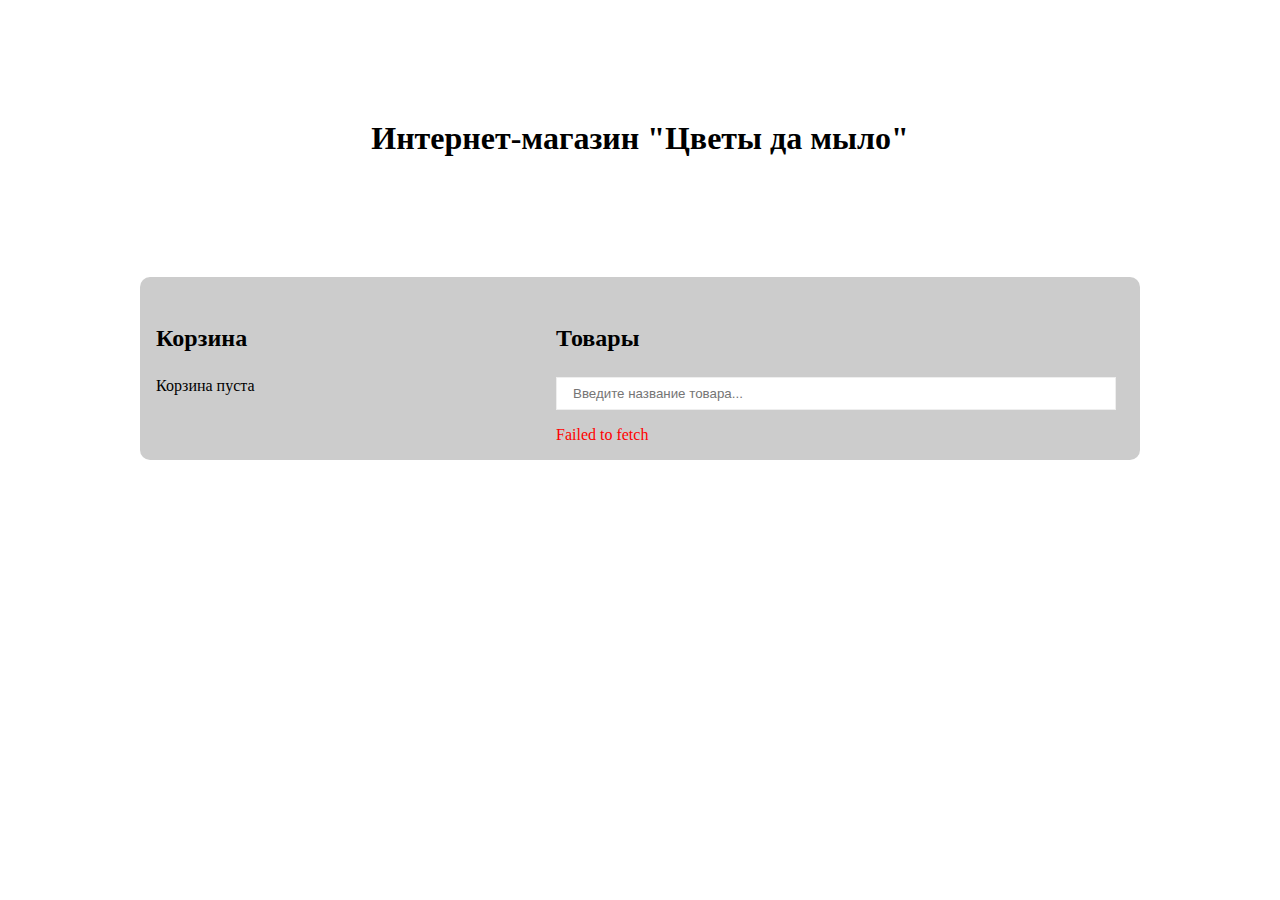
<file: Array_04-main/index.html>
<!DOCTYPE html>
<html lang="en">
<head>
  <meta charset="UTF-8">
  <meta http-equiv="X-UA-Compatible" content="IE=edge">
  <meta name="viewport" content="width=device-width, initial-scale=1.0">
  <title>JavaScript Shop</title>
  <link rel="stylesheet" href="styles.css">
</head>
<body>
  <div class="top-banner">
    <h1 id="top-word">Интернет-магазин "Цветы да мыло"</h1>
  </div>
  <div class="container">
    <div class="cart">
      <h2>Корзина</h2>

      <div id="cart"></div>
    </div>

    <div class="shop">
      <h2>Товары</h2>

      <input id="filter" type="text" class="filter" placeholder="Введите название товара...">

      <ul class="products" id="products">
        <p>Loading...</p>
      </ul>
    </div>
  </div>
  
  <script src="productService.js"></script>
  <script src="cartService.js"></script>
  <script src="htmlService.js"></script>
  <script src="app.js"></script>
</body>
</html>
</file>
<file: Array_04-main/styles.css>
* {
  margin: 0;
  padding: 0;
  box-sizing: border-box;
}

h1 {
    margin-top: 50px;
    margin-left: 50px;
    margin-right: 50px;
    margin-bottom: 50px;
    padding: 1%;
    text-align:center;
    width: 100%;
}

h2 {
  border-bottom: 1px solid #ccc;
  margin-bottom: 1rem;
  padding-bottom: .5rem;
}

.error {
  color: red;
}

hr {
  margin-bottom: 1rem;
  margin-top: 1rem;
  background: #ccc;
}

.top-banner {
  max-width: 1000px;
  margin-top: 50px;
  margin-left: auto;
  margin-right: auto;
  padding: 10px;
  display: flex;
  border-radius: 10px;
  background-image: url(https://pickimage.ru/wp-content/uploads/2020/10/zhasmin1.jpg);
  background-size: 200px 180px;
  }

.container {
  max-width: 1000px;
  margin-top: 50px;
  margin-left: auto;
  margin-right: auto;
  padding-top: 2rem;
  display: flex;
  border-radius: 10px;
  background-color: #ccc;
}

.cart {
  width: 400px;
  border-right: 1px solid #ccc;
  padding: 1rem;
}

.shop {
  padding: 1rem;
  max-width: calc(1000px - 400px);
}

.products {
  display: flex;
  flex-wrap: wrap;
  list-style: none;
  margin: 0;
  padding: 0;
}

.products li {
  width: 100px;
  border: 1px solid #eee;
  padding: .5rem;
  margin-right: .5rem;
  margin-bottom: .5rem;
  display: flex;
  flex-direction: column;
  justify-content: center;
  border-radius: 5px;
}

.products li:hover {
  cursor: pointer;
  background: #eee;
  transition: background-color .3s;
}

.products li img {
  max-width: 100%;
}

.filter {
  margin-bottom: 1rem;
  border: 1px solid #eee;
  width: 560px;
  padding: .5rem 1rem;
}

.cart-list {
  list-style: none;
}

.cart-list li {
  margin-bottom: .5rem;
  padding: .5rem;
}

.cart-list li:hover {
  background: #eee;
  transition: all .3s;
  cursor: pointer;
}

.clear {
  padding: .5rem 1rem;
  background: darkred;
  color: #fff;
  border: none;
  cursor: pointer;
  border-radius: 5px;
} 

.clear:hover {
  opacity: .8;
  transition: opacity .3s;
}

.info {
  display: flex;
  align-items: center;
  justify-content: space-between;
}
</file>
